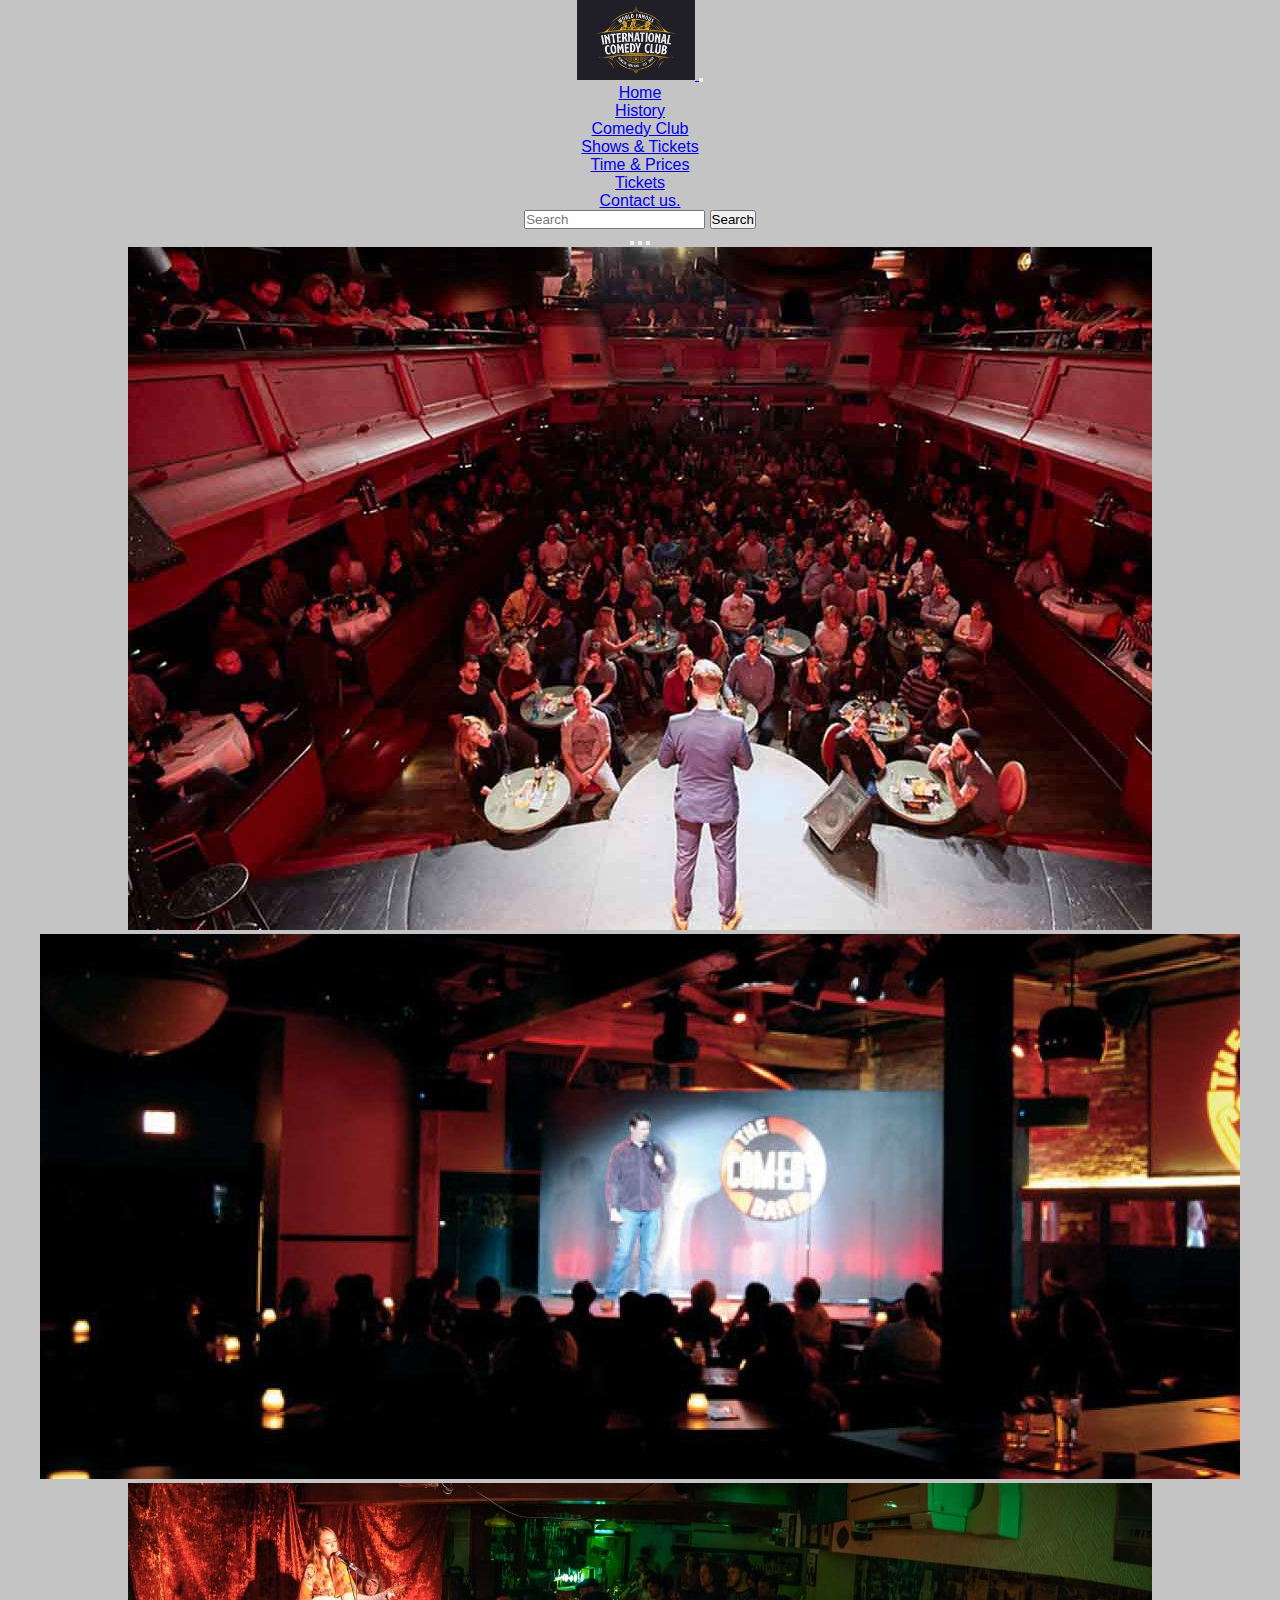
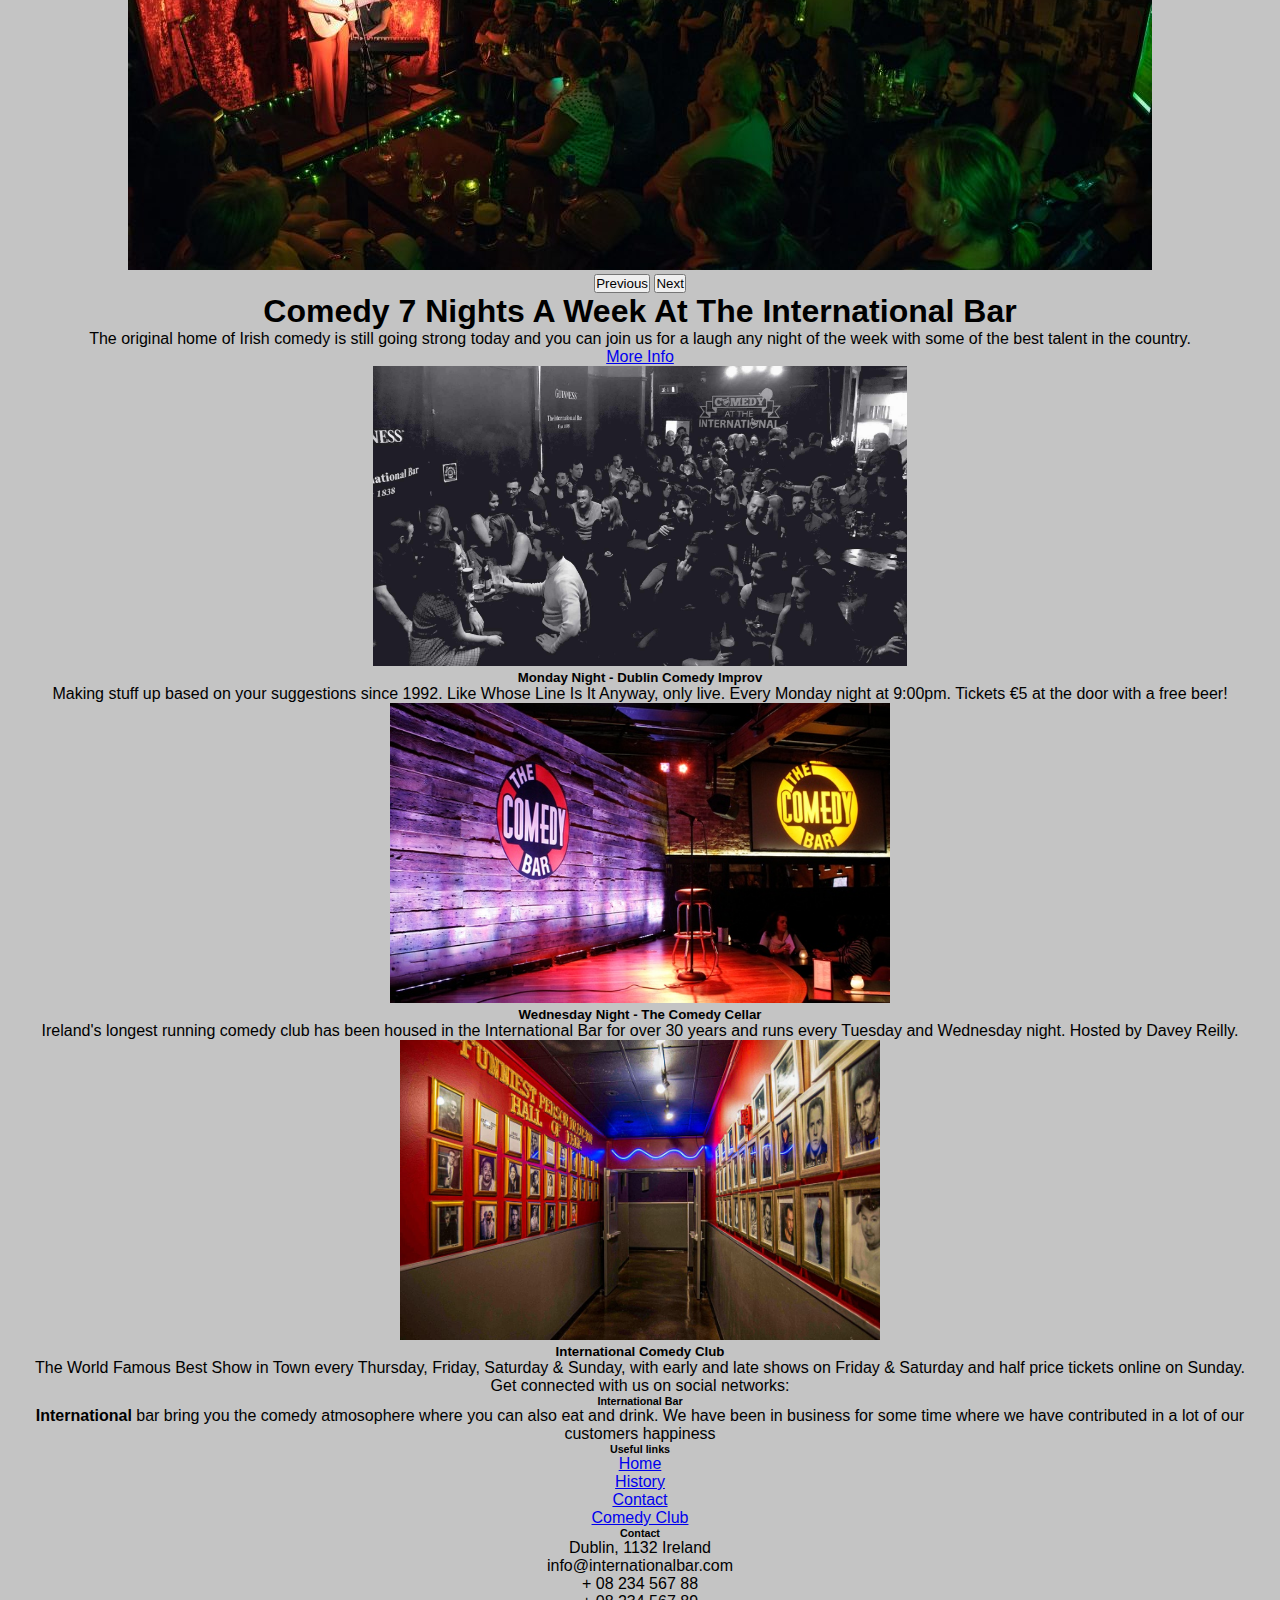
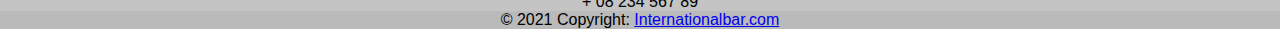
<file: Mozart Eunice Lucas/index.html>
<!DOCTYPE html>
<html lang="en">
    <head>
        <meta charset="UTF-8">
        <meta name="viewport" content="width=device-width, initial-scale=1.0">
        <title>Final Project</title>
        
        <link href="https://cdn.jsdelivr.net/npm/bootstrap@5.1.3/dist/css/bootstrap.min.css" rel="stylesheet" integrity="sha384-1BmE4kWBq78iYhFldvKuhfTAU6auU8tT94WrHftjDbrCEXSU1oBoqyl2QvZ6jIW3" crossorigin="anonymous">
        <link rel="stylesheet" href="styleteam.css">
        
    </head>
<body>
       <!-- HEADER-SLIDER STARTS -->
    <div class="header-slider">
         <!-- HEADER STARTS -->
        <!-- HEADER STARTS -->
        <header class="header_section">
          <nav class="navbar navbar-expand-lg navbar-light bg-light">
               <div class="container-fluid">
                 <a class="navbar-brand" href="index.html"><img src="images/MicrosoftTeams-image.png" height="80"> </a>
                 <button class="navbar-toggler" type="button" data-bs-toggle="collapse" data-bs-target="#navbarSupportedContent" aria-controls="navbarSupportedContent" aria-expanded="false" aria-label="Toggle navigation">
                   <span class="navbar-toggler-icon"></span>
                 </button>
                   <!-- NavBar expended list -->
                 <div class="collapse navbar-collapse" id="navbarSupportedContent">
                   <ul class="navbar-nav me-auto mb-2 mb-lg-0">
                               <!-- Item list 1 -->
                     <li class="nav-item">
                       <a class="nav-link active" aria-current="page" href="index.html">Home</a>
                     </li>
                        <!-- Item list 2 -->
                     <li class="nav-item">
                       <a class="nav-link" href="History.html">History</a>
                     </li>
                        <!-- Item list 3 -->
                     <li class="nav-item">
                      <a class="nav-link" href="comedy.html">Comedy Club</a>
                    </li>
                       <!-- Item list 4 dropdown -->
                     <li class="nav-item dropdown">
                       <a class="nav-link dropdown-toggle" href="#" id="navbarDropdown" role="button" data-bs-toggle="dropdown" aria-expanded="false">
                         Shows & Tickets
                       </a>
                       <ul class="dropdown-menu" aria-labelledby="navbarDropdown">
                         <li>
                           <a class="dropdown-item" href="timeprices.html">Time & Prices</a>
                          </li>
                         <li>
                          <a class="dropdown-item" href="tickets.html">Tickets</a>
                         </li>
                       </ul>
                     </li>
                       <!-- Item list 5 -->
                     <li class="nav-item">
                       <a class="nav-link" href="Contact.html">Contact us.</a>
                     </li>
                   </ul>
                   <form class="d-flex">
                     <input class="form-control me-2" type="search" placeholder="Search" aria-label="Search">
                     <button class="btn btn-outline-success" type="submit">Search</button>
                   </form>
                 </div>
               </div>
             </nav>
      </header>
          <!-- HEADER FINISHES -->

            <!-- SLIDER SECTION STARTS -->
            <div id="carouselExampleIndicators" class="carousel slide" data-bs-ride="carousel">
                <div class="carousel-indicators">
                  <button type="button" data-bs-target="#carouselExampleIndicators" data-bs-slide-to="0" class="active" aria-current="true" aria-label="Slide 1"></button>
                  <button type="button" data-bs-target="#carouselExampleIndicators" data-bs-slide-to="1" aria-label="Slide 2"></button>
                  <button type="button" data-bs-target="#carouselExampleIndicators" data-bs-slide-to="2" aria-label="Slide 3"></button>
                </div>
                <div class="carousel-inner">
                  <div class="carousel-item active">
                    <img src="images/image 4.jpg" class="d-block w-100" alt="International">
                  </div>
                  <div class="carousel-item">
                    <img src="images/image 2.jpg" class="d-block w-100" alt="blackandwhite">
                  </div>
                  <div class="carousel-item">
                    <img src="images/the lounge.jpg" class="d-block w-100" alt="the loung">
                  </div>
                </div>
                <button class="carousel-control-prev" type="button" data-bs-target="#carouselExampleIndicators" data-bs-slide="prev">
                  <span class="carousel-control-prev-icon" aria-hidden="true"></span>
                  <span class="visually-hidden">Previous</span>
                </button>
                <button class="carousel-control-next" type="button" data-bs-target="#carouselExampleIndicators" data-bs-slide="next">
                  <span class="carousel-control-next-icon" aria-hidden="true"></span>
                  <span class="visually-hidden">Next</span>
                </button>
              </div>

            <!-- SLIDER SECTION FINISHES -->
    </div>
    <!-- HEADER-SLIDER STARTS -->
       
        <!-- JUMBOTRON STARTS -->
    <!-- <div class="container-fluid">
        <div class="row jumbotron">
            <div class="col-xs-12 col-sm-12 col-md-9 col-lg-9 col-xl-10">
                <h1 class="display-4">Comedy 7 Nights A Week
                    At The International Bar</h1>
                <p class="lead my-4">The original home of Irish comedy is still going strong today and you can join us for a laugh any night of the week with some of the best talent in the country.</p>
                <div class="col-xs-12 col-sm-12 col-md-3 col-lg-3 col-xl-2">
                    <a class="btn btn-outline-secondary btn-lg" href="#" role="button">More Info</a>
                </div>
            </div>
        </div>
    </div> -->
    <div class="jumbotron">
        <h1 class="display-4">Comedy 7 Nights A Week
            At The International Bar</h1>
        <p class="lead my-4">The original home of Irish comedy is still going strong today and you can join us for a laugh any night of the week with some of the best talent in the country.</p>
        <div class="col-xs-12 col-sm-12 col-md-3 col-lg-3 col-xl-2">
            <a class="btn btn-outline-secondary btn-lg" href="#" role="button">More Info</a>
        </div>
        </p>
      </div>

    <!-- JUMBOTRON FINISHES -->

    <!-- 3 BOX CENTER STARTS -->

    <section class="position-relative overflow-hidden boxes">

        <div class="container position-relative">
            <div class="row">
                <!-- BOX 1 -->
                <div class="col-xs-12 col-sm-12 col-md-9 col-lg-9 col-xl-10">
                    <div class="box1">
                        <div class="box1image"><img src="images/comedyclub.jpg" alt="dublincomedy" height="300"></div>
                        <div class="detail-box1">
                            <h5>Monday Night - Dublin Comedy Improv</h5>
                            <p>Making stuff up based on your suggestions since 1992. Like Whose Line Is It Anyway, only live. Every Monday night at 9:00pm. Tickets €5 at the door with a free beer!</p>
                        </div>
                    </div>
                </div>
                <!-- BOX 2 -->
                <div class="col-xs-12 col-sm-12 col-md-9 col-lg-9 col-xl-10">
                    <div class="box2">
                        <div class="box2image"><img src="images/image 1.jpg" alt="comedycellar" height="300"></div>
                        <div class="detail-box2">
                            <h5>Wednesday Night - The Comedy Cellar</h5>
                            <p>Ireland's longest running comedy club has been housed in the International Bar for over 30 years and runs every Tuesday and Wednesday night. Hosted by Davey Reilly.</p>
                        </div>
                    </div>
                </div>
                <!-- BOX 3 -->
                <div class="col-xs-12 col-sm-12 col-md-9 col-lg-9 col-xl-10">
                    <div class="box2">
                        <div class="box3image"><img src="images/Cap-City-Comedy-Club-Austin-Closes-FPIA-standup.jpg" alt="international" height="300"></div>
                        <div class="detail-box3">
                            <h5>International Comedy Club</h5>
                            <p>The World Famous Best Show in Town every Thursday, Friday, Saturday & Sunday, with early and late shows on Friday & Saturday and half price tickets online on Sunday.</p>
                        </div>
                    </div>
                </div>
            </div>
        </div>
    </section>
   
    <!-- 3 BOX CENTER FINISHES -->

    <!-- Optional JavaScript; choose one of the two! -->

    <!-- Option 1: Bootstrap Bundle with Popper -->
    <script src="https://cdn.jsdelivr.net/npm/bootstrap@5.1.3/dist/js/bootstrap.bundle.min.js" integrity="sha384-ka7Sk0Gln4gmtz2MlQnikT1wXgYsOg+OMhuP+IlRH9sENBO0LRn5q+8nbTov4+1p" crossorigin="anonymous"></script>

    <!-- Option 2: Separate Popper and Bootstrap JS -->
    <!--
    <script src="https://cdn.jsdelivr.net/npm/@popperjs/core@2.10.2/dist/umd/popper.min.js" integrity="sha384-7+zCNj/IqJ95wo16oMtfsKbZ9ccEh31eOz1HGyDuCQ6wgnyJNSYdrPa03rtR1zdB" crossorigin="anonymous"></script>
    <script src="https://cdn.jsdelivr.net/npm/bootstrap@5.1.3/dist/js/bootstrap.min.js" integrity="sha384-QJHtvGhmr9XOIpI6YVutG+2QOK9T+ZnN4kzFN1RtK3zEFEIsxhlmWl5/YESvpZ13" crossorigin="anonymous"></script>
    -->
</body>
 <!-- Footer -->
 <footer class="text-center text-lg-start bg-light text-muted">
    <!-- Section: Social media -->
    <section
      class="d-flex justify-content-center justify-content-lg-between p-4 border-bottom"
    >
      <!-- Left -->
      <div class="me-5 d-none d-lg-block">
        <span>Get connected with us on social networks:</span>
      </div>
      <!-- Left -->
  
      <!-- Right -->
      <div>
        <a href="" class="me-4 text-reset">
          <i class="fab fa-facebook-f"></i>
        </a>
        <a href="" class="me-4 text-reset">
          <i class="fab fa-twitter"></i>
        </a>
        <a href="" class="me-4 text-reset">
          <i class="fab fa-google"></i>
        </a>
        <a href="" class="me-4 text-reset">
          <i class="fab fa-instagram"></i>
        </a>
        <a href="" class="me-4 text-reset">
          <i class="fab fa-linkedin"></i>
        </a>
        <a href="" class="me-4 text-reset">
          <i class="fab fa-github"></i>
        </a>
      </div>
      <!-- Right -->
    </section>
    <!-- Section: Social media -->
  
    <!-- Section: Links  -->
    <section class="">
      <div class="container text-center text-md-start mt-5">
        <!-- Grid row -->
        <div class="row mt-3">
          <!-- Grid column -->
          <div class="col-md-3 col-lg-4 col-xl-3 mx-auto mb-4">
            <!-- Content -->
            <h6 class="text-uppercase fw-bold mb-4">
              <i class="fas fa-gem me-3"></i>International Bar
            </h6>
            <p>
              <strong>International</strong> bar bring you the comedy atmosophere where you can also eat and drink. We have been in business for some time where we have contributed in a lot of our customers happiness
            </p>
          </div>
          <!-- Grid column -->
  
          <!-- Grid column -->
          
          <!-- Grid column -->
  
          <!-- Grid column -->
          <div class="col-md-3 col-lg-2 col-xl-2 mx-auto mb-4">
            <!-- Links -->
            <h6 class="text-uppercase fw-bold mb-4">
              Useful links
            </h6>
            <p>
                <a href="index.html" class="text-reset">Home</a>
              </p>
            <p>
              <a href="History.html" class="text-reset">History</a>
            </p>
            <p>
              <a href="#!" class="text-reset">Contact</a>
            </p>
            <p>
              <a href="#!" class="text-reset">Comedy Club</a>
            </p>
          </div>
          <!-- Grid column -->
  
          <!-- Grid column -->
          <div class="col-md-4 col-lg-3 col-xl-3 mx-auto mb-md-0 mb-4">
            <!-- Links -->
            <h6 class="text-uppercase fw-bold mb-4">
              Contact
            </h6>
            <p><i class="fas fa-home me-3"></i>Dublin, 1132 Ireland</p>
            <p>
              <i class="fas fa-envelope me-3"></i>
              info@internationalbar.com
            </p>
            <p><i class="fas fa-phone me-3"></i> + 08 234 567 88</p>
            <p><i class="fas fa-print me-3"></i> + 08 234 567 89</p>
          </div>
          <!-- Grid column -->
        </div>
        <!-- Grid row -->
      </div>
    </section>
    <!-- Section: Links  -->
  
    <!-- Copyright -->
    <div class="text-center p-4" style="background-color: rgba(0, 0, 0, 0.05);">
      © 2021 Copyright:
      <a class="text-reset fw-bold" href="https://mdbootstrap.com/">Internationalbar.com</a>
    </div>
    <!-- Copyright -->
  </footer>
  <!-- Footer -->

</html>
</file>
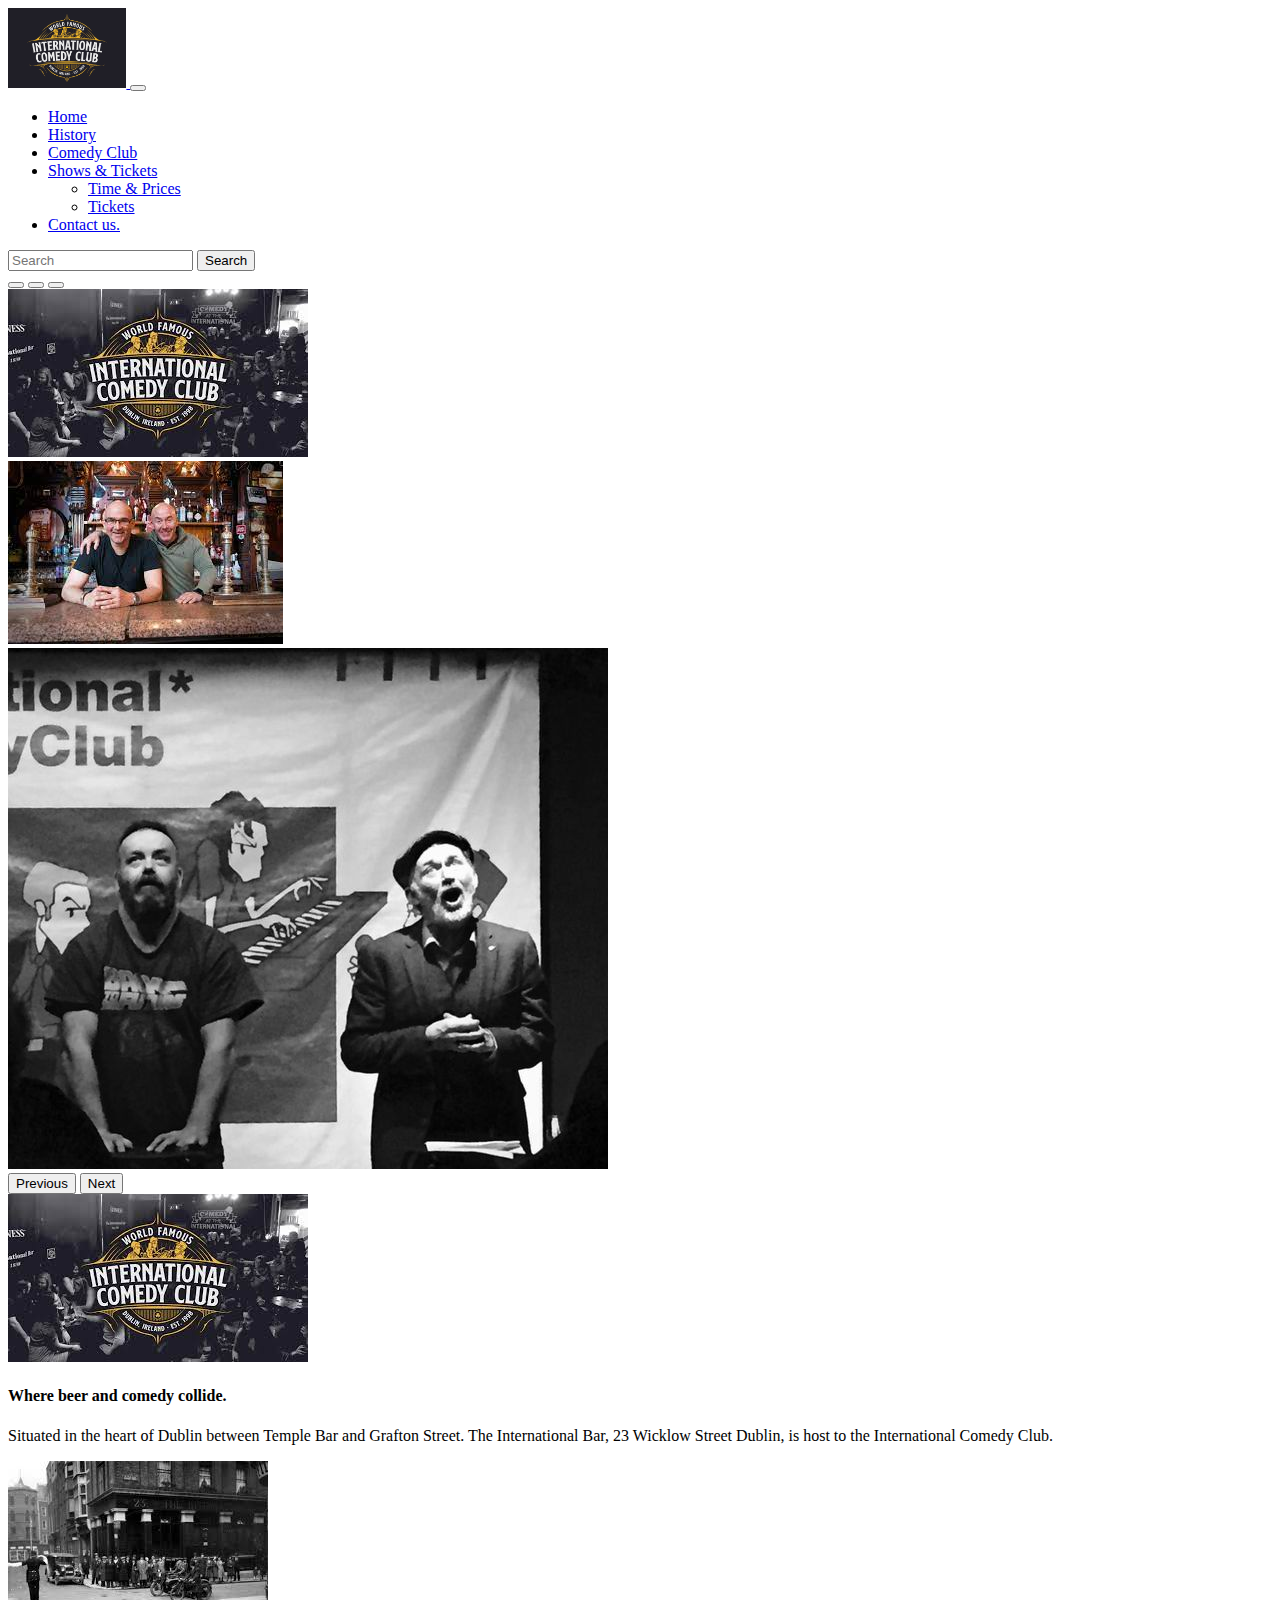
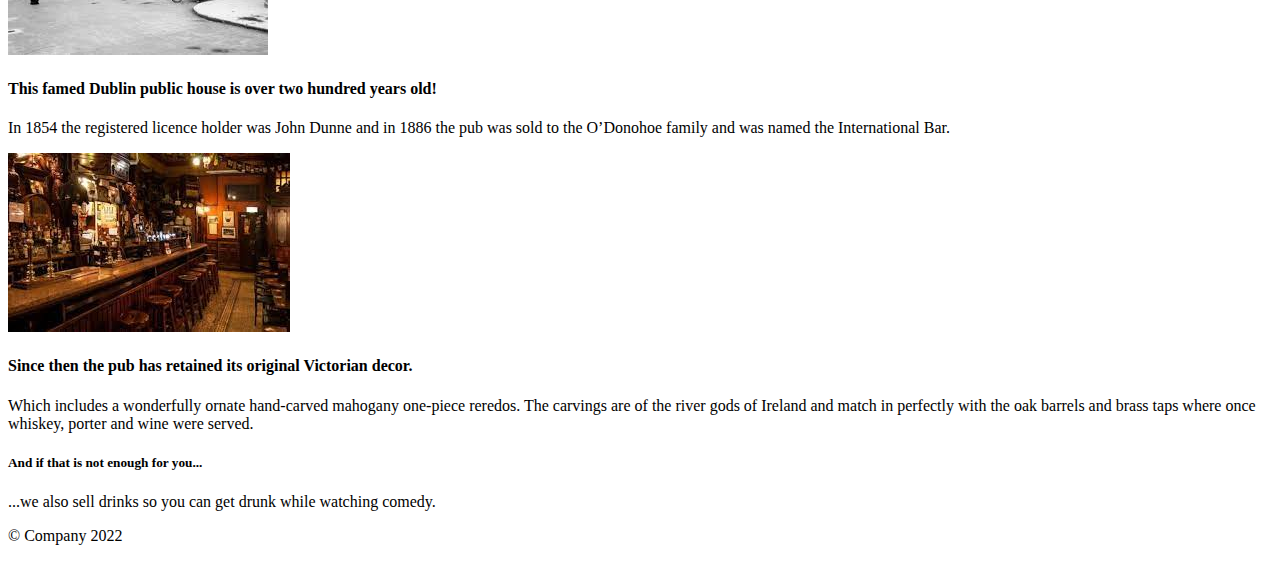
<file: Mozart Eunice Lucas/comedy.html>
<!doctype html>
<html lang="en">
  <head>
    <!-- Required meta tags -->
    <meta charset="utf-8">
    <meta name="viewport" content="width=device-width, initial-scale=1">

    <!-- Bootstrap CSS -->
    <link href="https://cdn.jsdelivr.net/npm/bootstrap@5.1.3/dist/css/bootstrap.min.css" rel="stylesheet" integrity="sha384-1BmE4kWBq78iYhFldvKuhfTAU6auU8tT94WrHftjDbrCEXSU1oBoqyl2QvZ6jIW3" crossorigin="anonymous">
    <link rel="stylesheet" href="https://cdnjs.cloudflare.com/ajax/libs/font-awesome/6.1.1/css/all.min.css" integrity="sha512-KfkfwYDsLkIlwQp6LFnl8zNdLGxu9YAA1QvwINks4PhcElQSvqcyVLLD9aMhXd13uQjoXtEKNosOWaZqXgel0g==" crossorigin="anonymous" referrerpolicy="no-referrer" />

    <title>International Bar Dublin</title>
  </head>
  <body>

    <header class="header_section">
      <nav class="navbar navbar-expand-lg navbar-light bg-light">
           <div class="container-fluid">
             <a class="navbar-brand" href="index.html"><img src="images/MicrosoftTeams-image.png" height="80"> </a>
             <button class="navbar-toggler" type="button" data-bs-toggle="collapse" data-bs-target="#navbarSupportedContent" aria-controls="navbarSupportedContent" aria-expanded="false" aria-label="Toggle navigation">
               <span class="navbar-toggler-icon"></span>
             </button>
               <!-- NavBar expended list -->
             <div class="collapse navbar-collapse" id="navbarSupportedContent">
               <ul class="navbar-nav me-auto mb-2 mb-lg-0">
                           <!-- Item list 1 -->
                 <li class="nav-item">
                   <a class="nav-link active" aria-current="page" href="index.html">Home</a>
                 </li>
                    <!-- Item list 2 -->
                 <li class="nav-item">
                   <a class="nav-link" href="History.html">History</a>
                 </li>
                    <!-- Item list 3 -->
                 <li class="nav-item">
                  <a class="nav-link" href="comedy.html">Comedy Club</a>
                </li>
                   <!-- Item list 4 dropdown -->
                 <li class="nav-item dropdown">
                   <a class="nav-link dropdown-toggle" href="#" id="navbarDropdown" role="button" data-bs-toggle="dropdown" aria-expanded="false">
                     Shows & Tickets
                   </a>
                   <ul class="dropdown-menu" aria-labelledby="navbarDropdown">
                     <li>
                       <a class="dropdown-item" href="timeprices.html">Time & Prices</a>
                      </li>
                     <li>
                      <a class="dropdown-item" href="tickets.html">Tickets</a>
                     </li>
                   </ul>
                 </li>
                   <!-- Item list 5 -->
                 <li class="nav-item">
                   <a class="nav-link" href="Contact.html">Contact us.</a>
                 </li>
               </ul>
               <form class="d-flex">
                 <input class="form-control me-2" type="search" placeholder="Search" aria-label="Search">
                 <button class="btn btn-outline-success" type="submit">Search</button>
               </form>
             </div>
           </div>
         </nav>
  </header>
      
      <div id="carouselExampleIndicators" class="carousel slide" data-bs-ride="carousel">
            <!-- INDICATORS -->
        <div class="carousel-indicators">
          <button type="button" data-bs-target="#carouselExampleIndicators" data-bs-slide-to="0" class="active" aria-current="true" aria-label="Slide 1"></button>
          <button type="button" data-bs-target="#carouselExampleIndicators" data-bs-slide-to="1" aria-label="Slide 2"></button>
          <button type="button" data-bs-target="#carouselExampleIndicators" data-bs-slide-to="2" aria-label="Slide 3"></button>
        </div>
         <!-- INDICATORS ENDS -->
        <!-- CAROUSEL STARTS -->
        <div class="carousel-inner">
          <div class="carousel-item active">

            <div class="carousel-item active">
                <img src="images/famouscomedyclub.jpg" class="d-block w-100" alt="famouscomedyclub">
              </div>
              <div class="carousel-item">
                <img src="images/theowners.jpg" class="d-block w-100" alt="owners">
              </div>
              <div class="carousel-item">
                <img src="images/comedybw.jpg" class="d-block w-100" alt="blackandwhite">
          </div>
        </div>
        <button class="carousel-control-prev" type="button" data-bs-target="#carouselExampleIndicators" data-bs-slide="prev">
          <span class="carousel-control-prev-icon" aria-hidden="true"></span>
          <span class="visually-hidden">Previous</span>
        </button>
        <button class="carousel-control-next" type="button" data-bs-target="#carouselExampleIndicators" data-bs-slide="next">
          <span class="carousel-control-next-icon" aria-hidden="true"></span>
          <span class="visually-hidden">Next</span>
        </button>
        </div>
        <!-- CAROUSEL ENDS -->
      </div>
         <!-- 3 COLS STARTS -->
      <div class="row row-cols-1 row-cols-md-3 g-4 col-11 m-auto">
        <div class="col">
          <div class="card h-100">
            <img src="images/famouscomedyclub.jpg" class="card-img-top" alt="famouscomedyclub">
            <div class="card-body">
              <h4 class="card-title">Where beer and comedy collide.</h4>
              <p class="card-text"> Situated in the heart of Dublin between Temple Bar and Grafton Street. The International Bar, 23 Wicklow Street Dublin, is host to the International Comedy Club. </p>
            </div>
          </div>
        </div>
        <div class="col">
          <div class="card h-100">
            <img src="images/oldtimes.jpg" class="card-img-top" alt="oldtimes">
            <div class="card-body">
              <h4 class="card-title">This famed Dublin public house is over two hundred years old!</h4>
              <p class="card-text"> In 1854 the registered licence holder was John Dunne and in 1886 the pub was sold to the O’Donohoe family and was named the International Bar.</p>
            </div>
          </div>
        </div>
        <div class="col">
          <div class="card h-100">
            <img src="images/emptybar.jpg" class="card-img-top" alt="emptybar">
            <div class="card-body">
              <h4 class="card-title">Since then the pub has retained its original Victorian decor.</h4>
              <p class="card-text"> Which includes a wonderfully ornate hand-carved mahogany one-piece reredos. The carvings are of the river gods of Ireland and match in perfectly with the oak barrels and brass taps where once whiskey, porter and wine were served.</p>
            </div>
          </div>
        </div>
      </div>
        <!-- 3 COLS ENDS -->
          <!-- INFO BEFORE FOOTER STARTS -->
      <div class="col-11 m-auto">
        <h5 class="text-center">And if that is not enough for you...</h5>
          <p class="text-center">...we also sell drinks so you can get drunk while watching comedy.</p>
      </div>
      <!-- INFO BEFORE FOOTER ENDS -->
      <!-- FOOTER STARTS -->
      <footer>
        <p>&copy; Company 2022</p>
      </footer>
      <!-- INFO BEFORE FOOTER ENDS -->

    <!-- Option 1: Bootstrap Bundle with Popper -->
    <script src="https://cdn.jsdelivr.net/npm/bootstrap@5.1.3/dist/js/bootstrap.bundle.min.js" integrity="sha384-ka7Sk0Gln4gmtz2MlQnikT1wXgYsOg+OMhuP+IlRH9sENBO0LRn5q+8nbTov4+1p" crossorigin="anonymous"></script>
  </body>
</html>
</file>
<file: Mozart Eunice Lucas/styleteam.css>
body {
    font-family: 'Poppins', sans-serif;
    color: black;
    background-color: #ffffff;
}



/* INDEX STARTS */



/* INDEX ENDS */

body {

    text-align: center;
    background-color: #c4c4c4;
}
/* CONTACT US CSS STARTS */
* {
    padding: 0;
    margin: 0;
    box-sizing: border-box;
}
.contact {
    background: url(images/outsideview.jpeg);
    background-size: 100% 100%;
    width: 100%;
    height: 100vh;

}
.head{
    background-color: darksalmon;
    border-radius: 5px;
    margin-top: -40px;
    -webkit-box-shadow: 37px 29px 51px 22px rgba(0,0,0,0.79);
    -moz-box-shadow: 37px 29px 51px 22px rgba(0,0,0,0.79);
    box-shadow: 37px 29px 51px 22px rgba(0,0,0,0.79);
}
</file>
